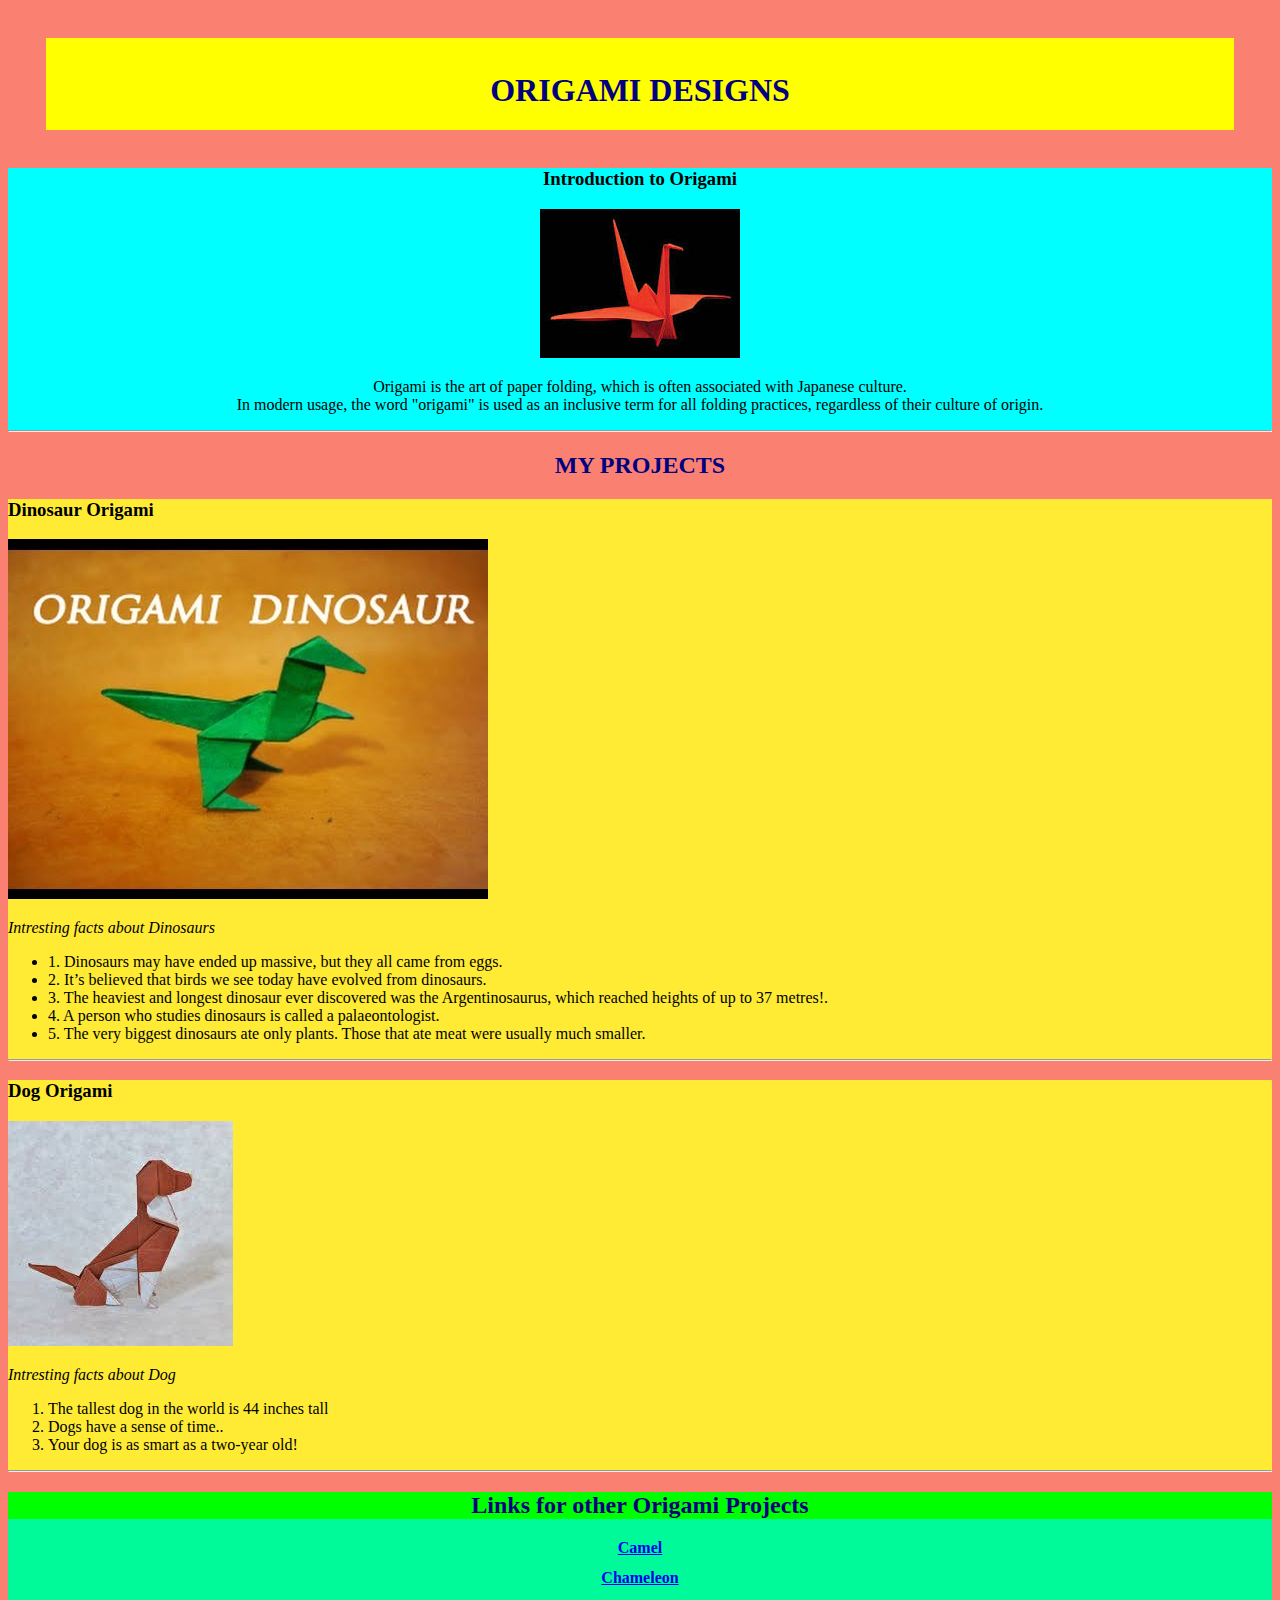
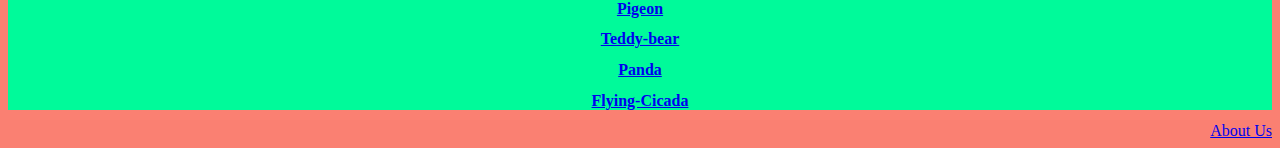
<file: index.html>
<!DOCTYPE html>
<html>
    <head>
        <title>Origami Designs</title>

        <link rel="stylesheet"
              type="text/css"
              href="style.css"
        />    
    
    </head>
    <body>
        <div class="header">
            <h1>ORIGAMI DESIGNS</h1>
        </div>
        
        
        <div class="description">
            <h3>Introduction to Origami</h3>
            <img src="into.png"/>
            <p>Origami is the art of paper folding, which is often associated with Japanese culture. <br/> In modern usage, the word "origami" is used as an inclusive term for all folding practices, regardless of their culture of origin.</p>
            <hr>
        </div>  
        <h2><strong>MY PROJECTS</strong></h2>
        <div class="body">

            <div class="matter">
                <h3>Dinosaur Origami</h3>
                <a href="https://youtu.be/VUfaKEYchgg" target="_blank"><img src="dino.jpg"/></a>
                <p><i>Intresting facts about Dinosaurs</i></p>
                <ul>
                    <li>1. Dinosaurs may have ended up massive, but  they all came from eggs.</li>
                    <li>2. It’s believed that birds we see today have evolved from dinosaurs.</li>
                    <li>3. The heaviest and longest dinosaur ever discovered was the Argentinosaurus, which reached heights of up to 37 metres!.</li>
                    <li>4. A person who studies dinosaurs is called a palaeontologist.</li>
                    <li>5. The very biggest dinosaurs ate only plants. Those that ate meat were usually much smaller.</li>
                </ul>
                <hr>
            </div>   
            
            <div class="matter">
                <h3>Dog Origami</h3>
                <a href="https://www.youtube.com/watch?v=OPOiGpfzj4M" target="_blank"><img src="dog.png"/></a>
                <p><i>Intresting facts about Dog</i></p>
                <ol>
                    <li> The tallest dog in the world is 44 inches tall</li>
                    <li> Dogs have a sense of time..</li>
                    <li> Your dog is as smart as a two-year old!</li>
                </ol>
                <hr>
            </div>   
        </div>

        <div class="others">

            <div class="Otitle">
                <h2>Links for other Origami Projects</h2>   
            </div>

            <div class="item">
                <a href="http://origami.me/camel/" target="_blank"><B>Camel</B></a>
                <br/>
            </div>
            <div class="item">
                <a href="http://origami.me/chameleon/" target="_blank"><B>Chameleon</B></a>
                <br/>
            </div>
            <div class="item">
                <a href="http://origami.me/pigeon/" target="_blank"><B>Pigeon</B></a>
                <br/>
            </div>
            <div class="item">
                <a href="http://origami.me/teddy-bear/" target="_blank"><B>Teddy-bear</B></a>
                <br/>
            </div>
            <div class="item">
                <a href="http://origami.me/panda//" target="_blank"><B>Panda</B></a>
                <br/>
            </div>
            <div class="item">
                <a href="http://origami.me/flying-cicada/" target="_blank"><B>Flying-Cicada</B></a>
                
            </div>
        </div>
        
        <div class="footer">
            <a href="about.html" target="_blank">About Us</a>  
            <br/>
          
        </div>  
    </body>

</html>
</file>
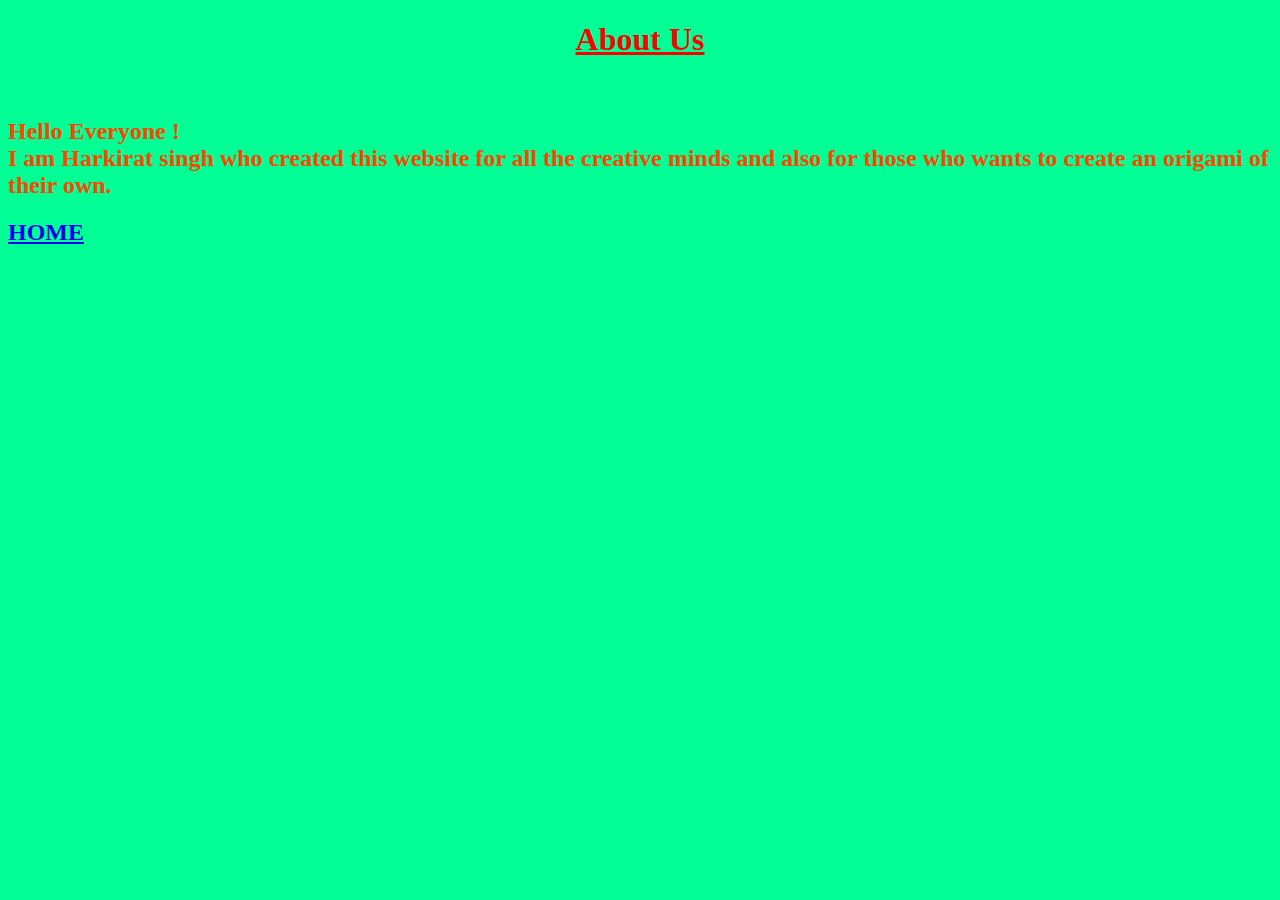
<file: about.html>
<!DOCTYPE html>
<html>
  <head>
    <title>
     ORIGAMI DESIGNS
    </title>
    <style>
      h1 {
        color:red;
      }
      h2 {
        color:orangered;
      }
     
    </style>
  </head>
  <body style="background-color: rgb(0, 255, 149);">
    <h1><b><u><center>About Us</center></u></b></h1><br>

    <h2>
    Hello Everyone !<br>
    I am Harkirat singh who created this website for all the creative minds and also for those 
    who wants to create an origami of their own.<br>
   
    </h2>
   
    <h2> <a href="index.html">HOME</a><br></h2>
    
   
    
  </body>
</html>
</file>
<file: style.css>
h1{
    text-align: center;
    color: #000080;
}
h2{
    text-align: center;
    color: #000080;
}
.header{
    margin: 10mm;
    background-color: #ffff00;
    display: flex;
    justify-content: center;
    padding-top: 1%;
}
.description{
    margin: 0px;
    text-align: center;
    background-color: #00ffff;
}
.others{
    background-color: #00fa9a;
}
.Otitle{
    text-align: center;
    background-color: #00ff00;
}
.item{
    margin: 1%;
    display: flex;
    text-shadow: #b0e0e6;
    justify-content: center;
}
.footer{
    display: flex;
    justify-content: flex-end;
}
.matter{
    background-color: #ffeb34;
}
body {
    background-color: #fa8072;
}
</file>
